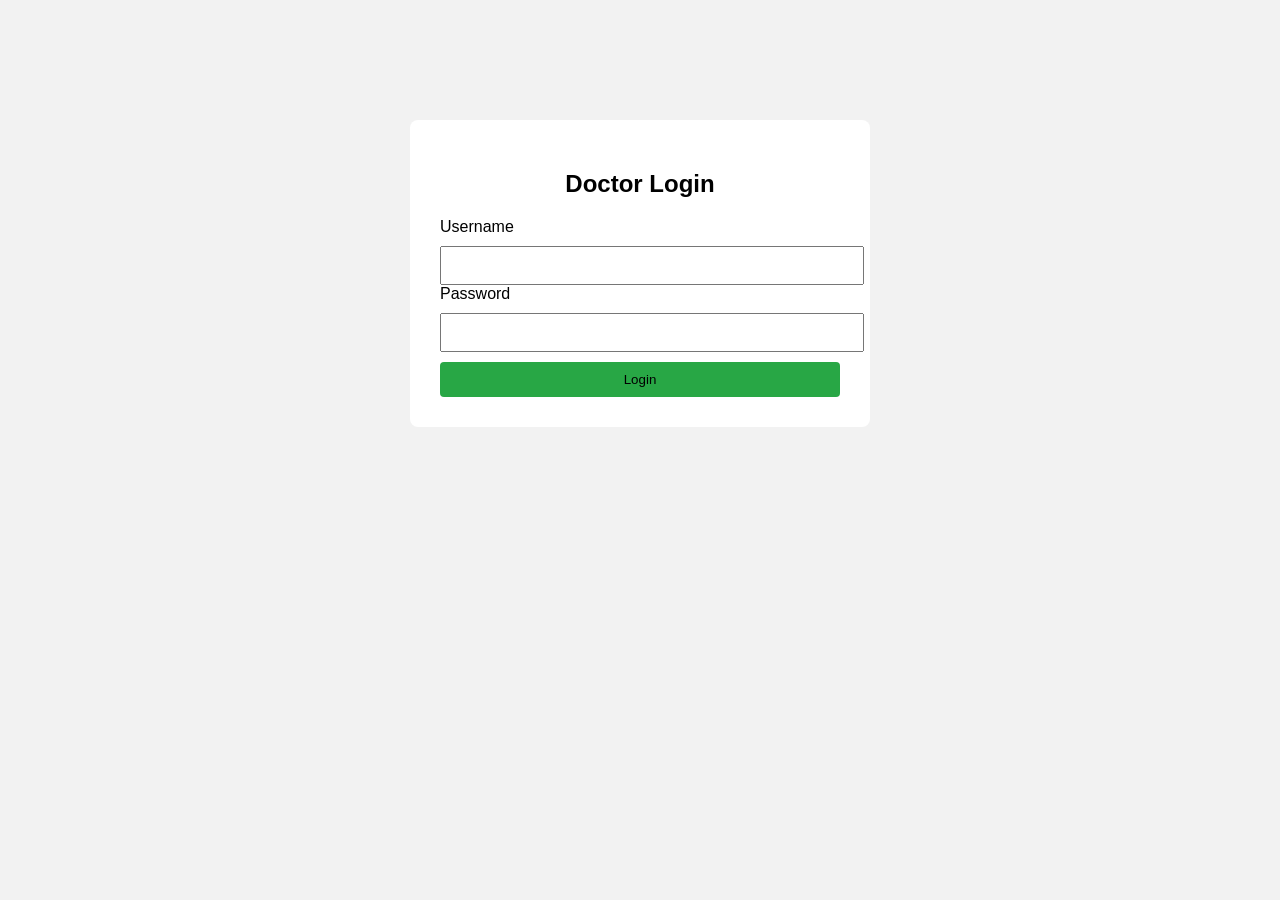
<file: templates/doctor_login.html>
<!DOCTYPE html>
<html>
<head>
<title>Doctor Login</title>
<style>
body{font-family:Arial;background:#f2f2f2}
.box{width:400px;margin:120px auto;background:white;padding:30px;border-radius:8px; text-align: cente;}
input{width:100%;padding:10px;margin-top:10px}
button
{
    background-color: #28a745; 
    width: 100%; 
    margin-top: 10px; 
    border:none;
    border-radius:4px;
    padding: 10px;
}
h2{ text-align: center;}
</style>
</head>
<body>

<div class="box">
<h2>Doctor Login</h2>

<form method="POST" action="/doctor_login">

<label>Username</label>
<input type="text" name="username" required>

<label>Password</label>
<input type="password" name="password" required>

<button type="submit">Login</button>

</form>

</div>

</body>
</html>
</file>
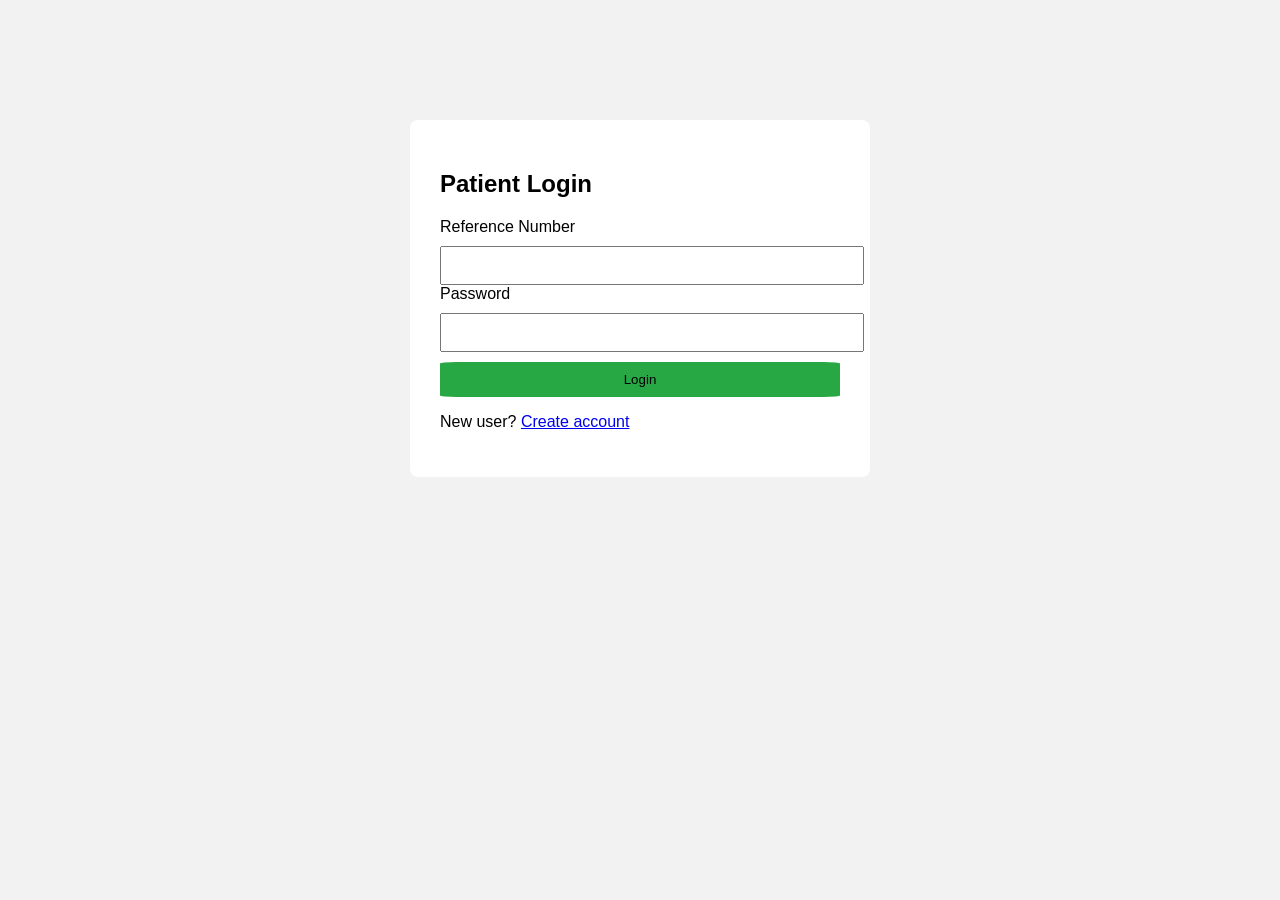
<file: templates/patient_login.html>
<!DOCTYPE html>
<html>
<head>
<title>Patient Login</title>
<style>
body{font-family:Arial;background:#f2f2f2}
.box{width:400px;margin:120px auto;background:white;padding:30px;border-radius:8px}
input,button{width:100%;padding:10px;margin-top:10px}
button{
    background-color: #28a745;
    border: none;
    border-radius: 4%;
    width: 100%;
}
</style>
</head>
<body>

<div class="box">

<h2>Patient Login</h2>

<form method="POST" action="/patient_login">

<label>Reference Number</label>
<input type="text" name="ref_no" required>

<label>Password</label>
<input type="password" name="password" required>

<button type="submit">Login</button>

</form>

<p>New user? <a href="/register">Create account</a></p>

</div>

</body>
</html>
</file>
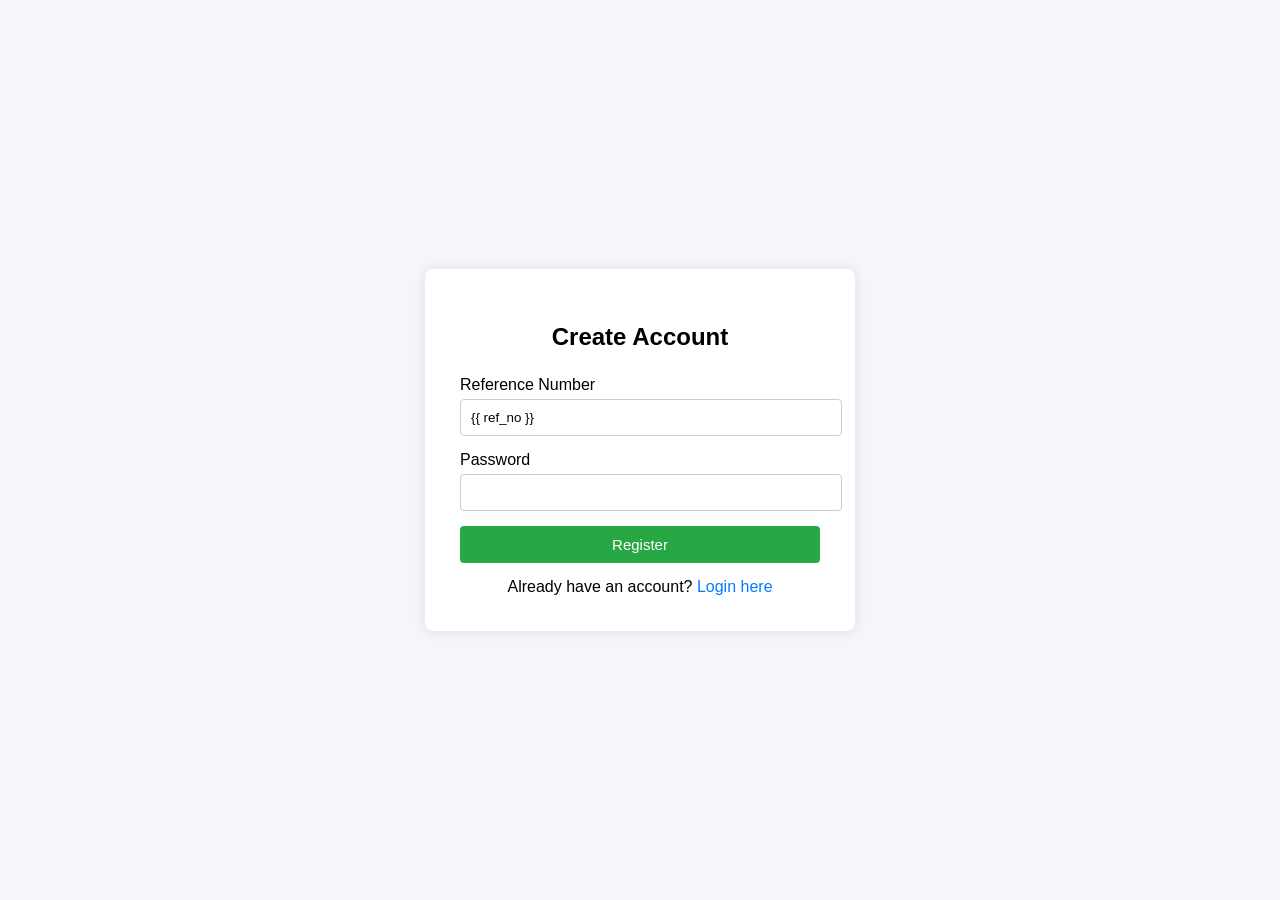
<file: templates/register.html>
<!DOCTYPE html>
<html lang="en">

<head>

<meta charset="UTF-8">
<meta name="viewport" content="width=device-width, initial-scale=1.0">

<title>Register - Hospital System</title>

<style>

body{
font-family: Arial;
background:#f4f6f9;
display:flex;
justify-content:center;
align-items:center;
height:100vh;
margin:0;
}

.container{
background:white;
padding:35px;
border-radius:8px;
box-shadow:0 0 12px rgba(0,0,0,0.1);
width:360px;
}

h2{
text-align:center;
margin-bottom:25px;
}

input,select{
width:100%;
padding:10px;
margin-top:5px;
margin-bottom:15px;
border:1px solid #ccc;
border-radius:4px;
}

button{
width:100%;
padding:10px;
background:#28a745;
color:white;
border:none;
border-radius:4px;
cursor:pointer;
font-size:15px;
}

button:hover{
background:#1e7e34;
}

.login-link{
text-align:center;
margin-top:15px;
}

.login-link a{
color:#007BFF;
text-decoration:none;
}

.login-link a:hover{
text-decoration:underline;
}

</style>

</head>


<body>

<div class="container">

<h2>Create Account</h2>

<form method="POST" action="/register">

<label>Reference Number</label>
<input type="text" 
name="Reference_No" 
value="{{ ref_no }}"
readonly>

<label>Password</label>
<input type="password" name="password" required>

<input type="hidden" name="role" value="patient">

<button type="submit">Register</button>

</form>

<div class="login-link">

Already have an account?  
<a href="/login">Login here</a>

</div>

</div>

</body>

</html>
</file>
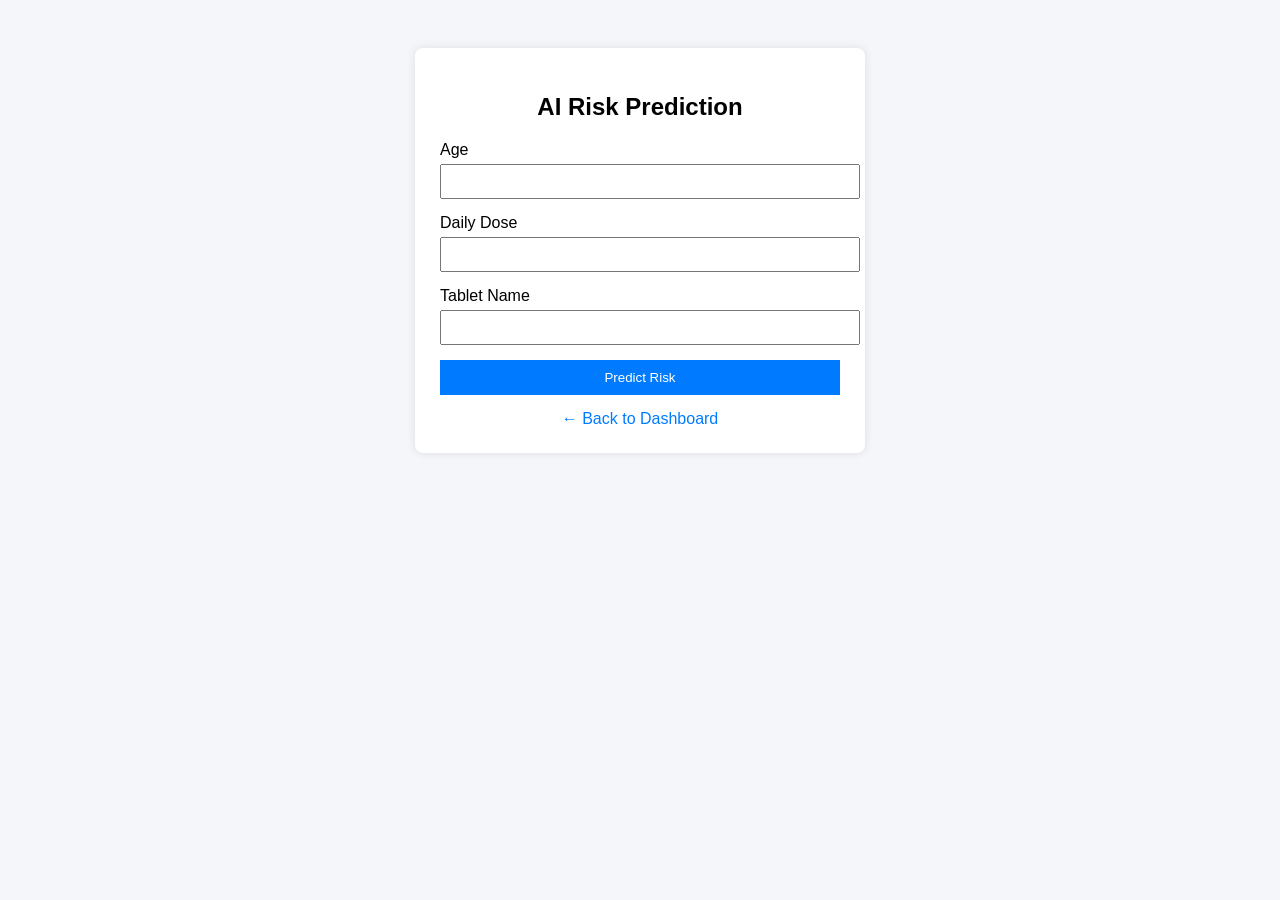
<file: templates/risk_form.html>
<!DOCTYPE html>
<html>
<head>
    <title>AI Risk Prediction</title>
    <style>
        body {
            font-family: Arial, sans-serif;
            background-color: #f4f6f9;
            padding: 40px;
        }

        .container {
            width: 400px;
            margin: auto;
            background: white;
            padding: 25px;
            border-radius: 8px;
            box-shadow: 0 0 10px rgba(0,0,0,0.1);
        }

        h2 {
            text-align: center;
        }

        input {
            width: 100%;
            padding: 8px;
            margin-top: 5px;
            margin-bottom: 15px;
        }

        button {
            width: 100%;
            padding: 10px;
            background-color: #007BFF;
            color: white;
            border: none;
            cursor: pointer;
        }

        button:hover {
            background-color: #0056b3;
        }

        .back-link {
            margin-top: 15px;
            text-align: center;
        }

        .back-link a {
            text-decoration: none;
            color: #007BFF;
        }
    </style>
</head>
<body>

<div class="container">
    <h2>AI Risk Prediction</h2>

    <form method="POST" action="/predict">
        <label>Age</label>
        <input type="number" name="age" required>

        <label>Daily Dose</label>
        <input type="number" name="dose_val" required>

        <label>Tablet Name</label>
        <input type="text" name="tablet" required>

        <button type="submit">Predict Risk</button>
    </form>

    <div class="back-link">
        <a href="/">← Back to Dashboard</a>
    </div>
</div>

</body>
</html>
</file>
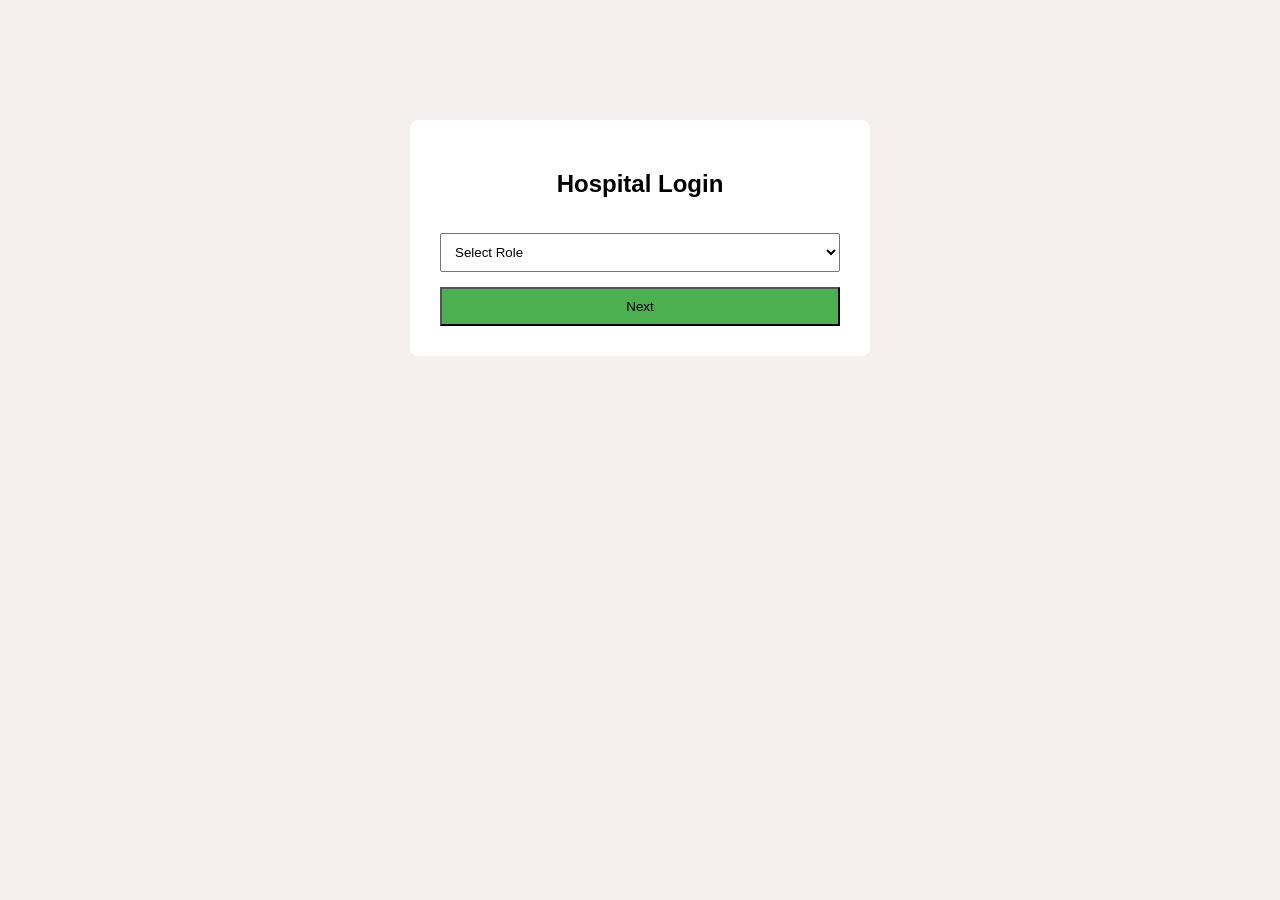
<file: templates/select_role.html>
<!DOCTYPE html>
<html>
<head>
<title>Hospital Login</title>
<style>
body{font-family:Arial;background:#f5efef}
.box{width:400px;margin:120px auto;background:white;padding:30px;border-radius:8px;text-align:center}
select,button{width:100%;padding:10px;margin-top:15px}
button{background-color: #4caf50;}
</style>
</head>
<body>

<div class="box">
<h2>Hospital Login</h2>

<form method="POST" action="/choose_role">
<select name="role" required>
<option value="">Select Role</option>
<option value="doctor">Doctor</option>
<option value="patient">Patient</option>
</select>

<button type="submit">Next</button>
</form>

</div>

</body>
</html>
</file>
